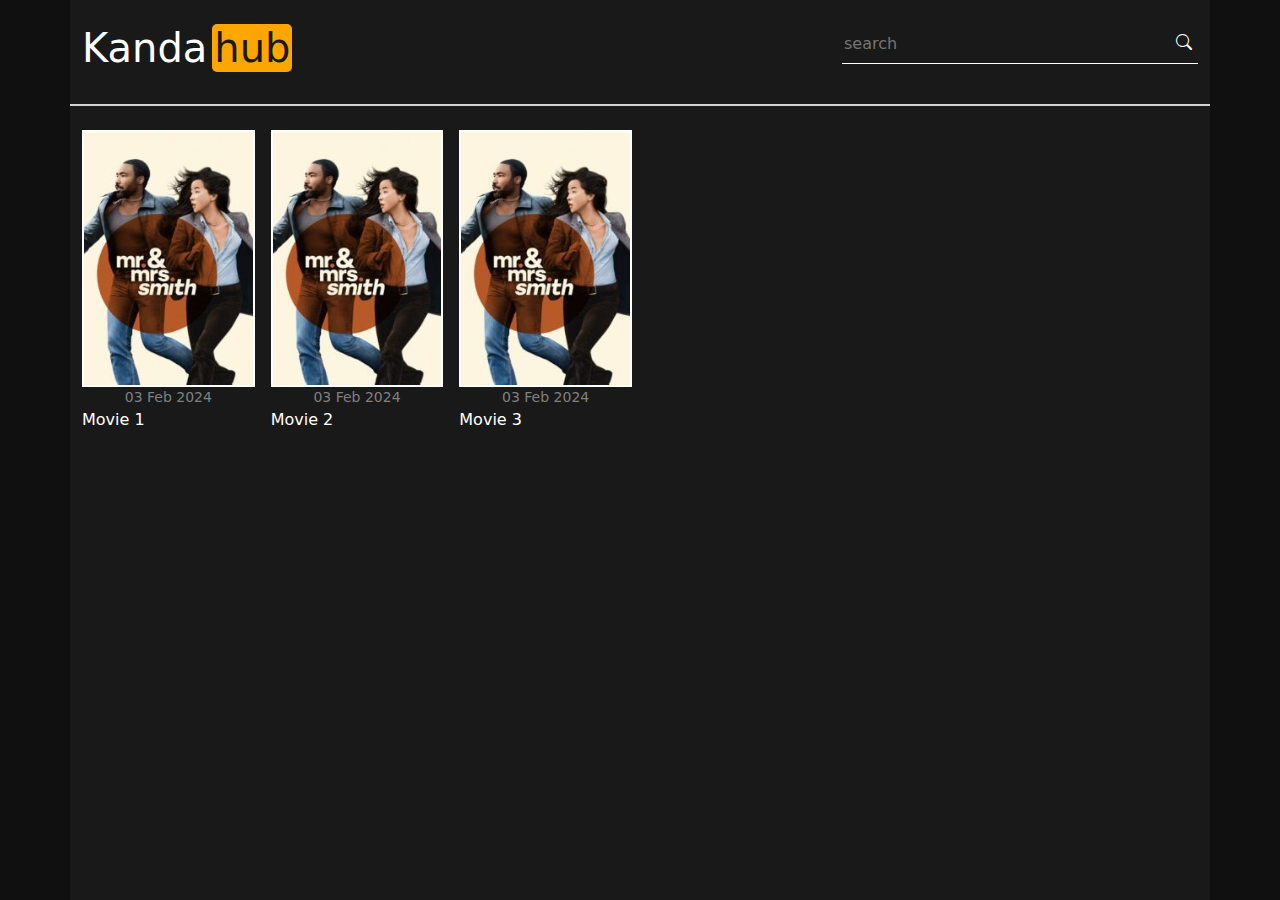
<file: index.html>
<!DOCTYPE html>
<html lang="en">

<head>
    <meta charset="UTF-8">
    <meta name="viewport" content="width=device-width, initial-scale=1.0">

    <!-- Title -->
    <title>Kanda hub</title>

    <!-- Bootstrp css -->
    <link rel="stylesheet" href="asset/bootstrap/css/bootstrap.min.css">

    <!-- Icon -->
    <link rel="stylesheet" href="asset/icon/icon.css">

    <!-- SASS -->
    <link rel="stylesheet" href="asset/css/sass.css">
</head>

<body>
    <div class="container content-holder">
        
        <br>
        <div class="row">
            <div class="col-12 col-lg-6">
                <a href="index.html">
                    <h1 class="text-white d-flex align-items-center">Kanda<span class="bg-org">hub</span></h1>
                </a>
            </div>
            <div class="col-12 col-lg-2">
                <br>
            </div>
            <div class="col-12 col-lg-4 d-flex justify-content-end">
                <input type="text" id="search" placeholder="search" class="search w-100">
                <button class="search"><span class="icon-search"></span></button>
            </div>
        </div>
        <br>
        <div class="row">
            <div class="card " style="border-radius: 0;">
                
            </div>
        </div>
        <br>
        <div class="row g-3" id="movieContainer">

        </div>
    </div>
</body>
<script src="asset/js/movie_database.js"></script>

<!-- Popper js -->
<script src="asset/bootstrap/js/popper.min.js"></script>

<!-- Bootstrap js -->
<script src="asset/bootstrap/js/bootstrap.bundle.min.js"></script>

</html>
</file>
<file: asset/icon/icon.css>
@font-face {
  font-family: 'icomoon';
  src:  url('fonts/icomoon.eot?nzxwl5');
  src:  url('fonts/icomoon.eot?nzxwl5#iefix') format('embedded-opentype'),
    url('fonts/icomoon.ttf?nzxwl5') format('truetype'),
    url('fonts/icomoon.woff?nzxwl5') format('woff'),
    url('fonts/icomoon.svg?nzxwl5#icomoon') format('svg');
  font-weight: normal;
  font-style: normal;
  font-display: block;
}

[class^="icon-"], [class*=" icon-"] {
  /* use !important to prevent issues with browser extensions that change fonts */
  font-family: 'icomoon' !important;
  speak: never;
  font-style: normal;
  font-weight: normal;
  font-variant: normal;
  text-transform: none;
  line-height: 1;

  /* Better Font Rendering =========== */
  -webkit-font-smoothing: antialiased;
  -moz-osx-font-smoothing: grayscale;
}

.icon-search:before {
  content: "\e900";
}
</file>
<file: asset/css/sass.css>
:root {
    --dark1-bg: #101010;
    --dark2-bg: #191919;
    --gray-txt: grey;
    --orange: orange;
}

* {
    text-decoration: none;
}

html {
    font-size: 16px;
}

body {
    background-color: var(--dark1-bg);
    min-height: 100vh;
    position: relative;
}

a {
    text-decoration: none;
}

.content-holder{
    background-color: var(--dark2-bg);
    min-height: 100vh;
}

.bg-org{
    background-color: var(--orange);
    border-radius: 5px;
    display: flex;
    justify-content: center;
    align-items: center;
    padding: 0px 2px;
    color: var(--dark2-bg);
    margin-left: 5px;
}

.search{
    background-color: transparent;
    border: none;
    border-bottom: 1px solid white;
    color: white;
    height: 40px;
}

.search:focus{
    outline: none;
}

.movie-card {
    border-radius: 0;
    position: relative;
    border: 2px solid white;
}

.movie-card:hover::before {
    background-color: rgba(0, 0, 0, 0.3);
}

.movie-card::before{
    content: '';
    position: absolute;
    background-color: transparent;
    height: 100%;
    width: 100%;
    transition: background-color 0.2s ease;
}

.date{
    color: var(--gray-txt);
    font-size: 14px;
}
</file>
